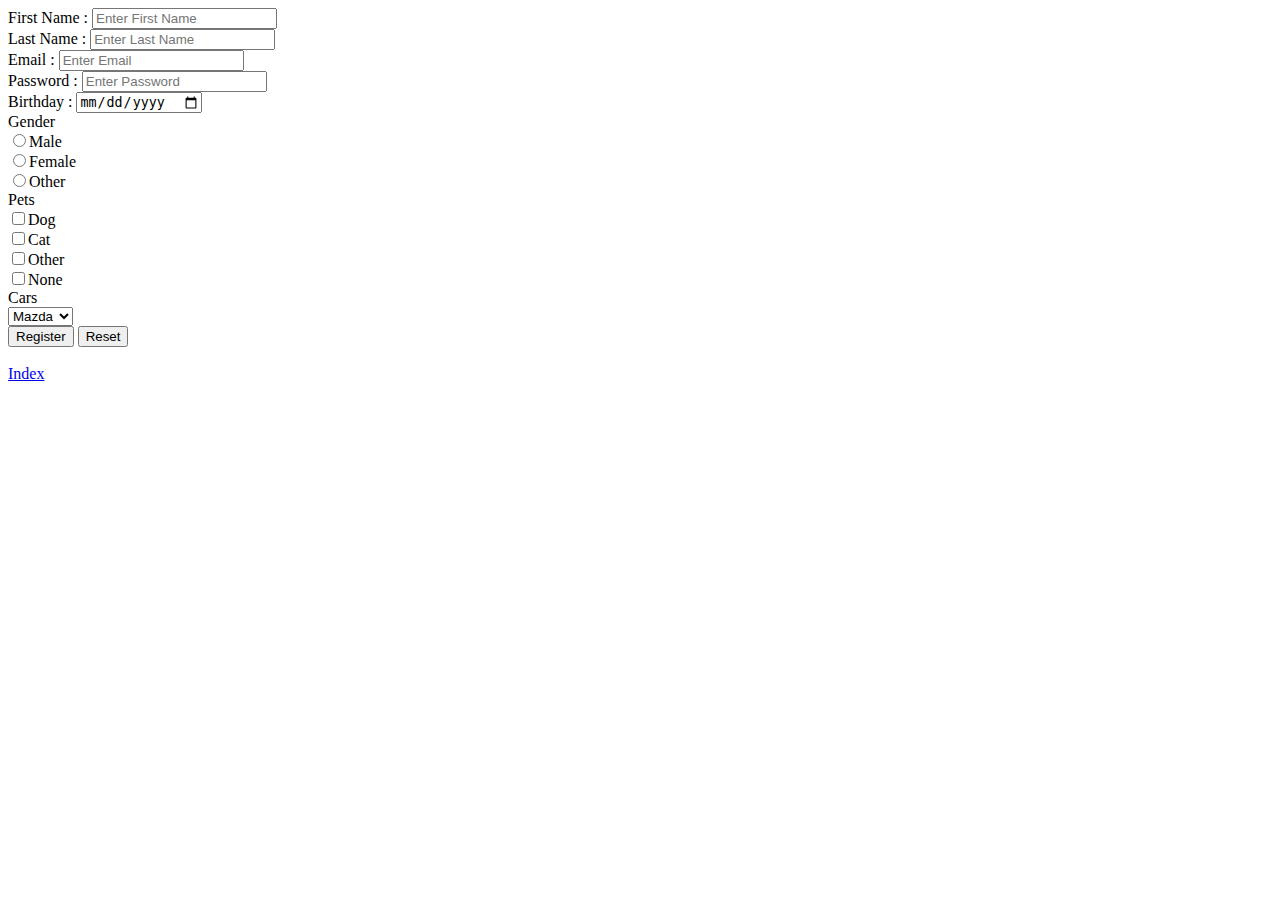
<file: register.html>
<!DOCTYPE html>
<html>
<head>
	<title>Register</title>
</head>
<body>
	<form method="GET">
		<label>First Name :</label>
		<input type="text" name="firstName" placeholder="Enter First Name"><br>

		<label>Last Name :</label>
		<input type="text" name="lastName" placeholder="Enter Last Name"><br>

		<label>Email :</label>
		<input type="Email" name="email" placeholder="Enter Email"><br>

		<label>Password :</label>
		<input type="password" name="password" placeholder="Enter Password"><br>

		<label>Birthday :</label>
		<input type="date" name="date"><br>

		<label>Gender</label><br>
		<input type="radio" name="gender" value="Male">Male<br>
		<input type="radio" name="gender" value="Female">Female<br>
		<input type="radio" name="gender" value="Other">Other<br>

		<label>Pets</label><br>
		<input type="checkbox" name="pets" value="dog">Dog<br>
		<input type="checkbox" name="pets" value="cat">Cat<br>
		<input type="checkbox" name="pets" value="other">Other<br>
		<input type="checkbox" name="pets" value="none">None<br>

		<label>Cars</label><br>
		<select name="Cars">
			<option value="Mazda">Mazda</option>
			<option value="Subaru">Subaru</option>
			<option value="Audi">Audi</option>
		</select><br>

		<input type="submit" value="Register">
		<input type="reset" >
	</form>
	<br>
	<a href="index.html">Index</a>
</body>
</html>
</file>
